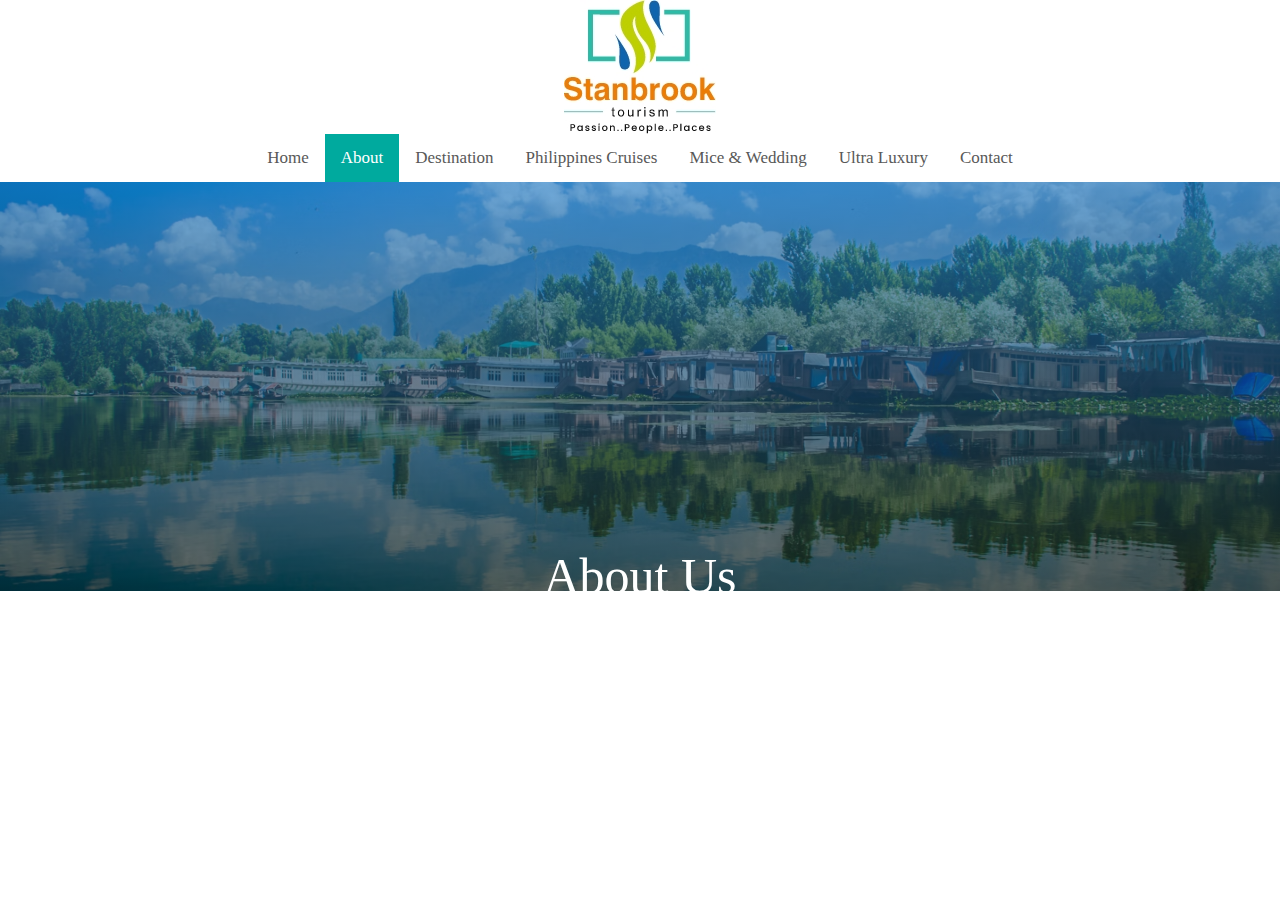
<file: about.html>
<!DOCTYPE html>
<html lang="en">
<head>
    <meta charset="UTF-8">
    <meta name="viewport" content="width=device-width, initial-scale=1.0">
    <title>About us</title>
    <link rel="stylesheet" href="./aboutstyle.css">
</head>
<body>
    <div id="container">
        <div id="div1">
          <img
            id="l1"
            src="./images/Group 921/Group 921.jpg"
            alt=" strand_book_logo"
          />
        </div>
        <div class="topnav">
          <a class="" href="index.html">Home</a>
          <a class="active" href="./about.html">About</a>
          <a href="./destination.html">Destination</a>
          <a href="./philipcruise.html">Philippines Cruises</a>
          <a href="./mice.html">Mice & Wedding</a>
          <a href="./ultra.html">Ultra Luxury</a>
          <a href="./contactus.html">Contact</a>
        </div>
        <div id="div2">
            <img id="background" src="./images/Rectangle 7.png" alt="about us">
            <p class="ov2">About Us</p>
        </div>
        <div class="div3">


        </div>
</body>
</html>
</file>
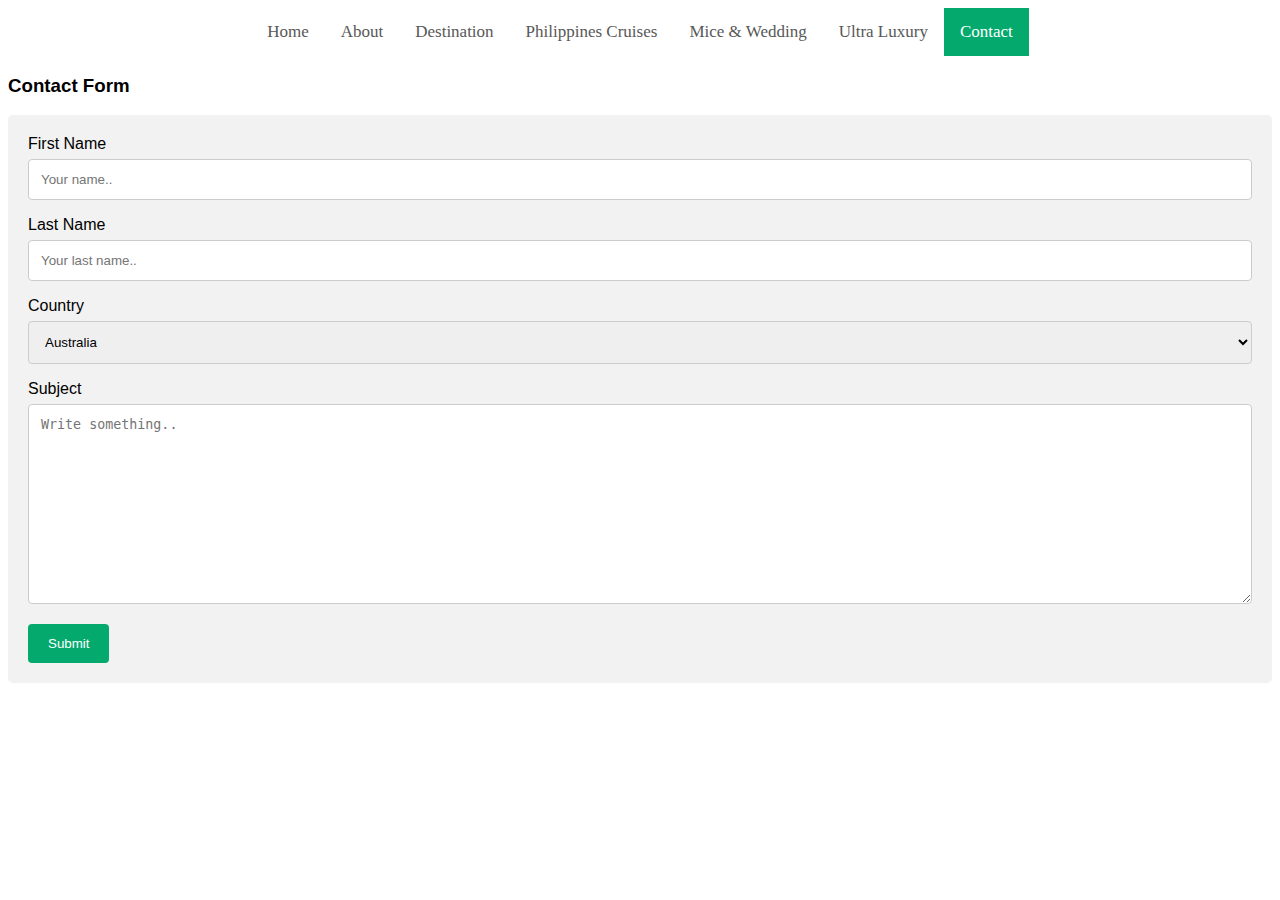
<file: contactus.html>
<!DOCTYPE html>
<html>
<head>
<meta name="viewport" content="width=device-width, initial-scale=1">
<style>

    /* Add a black background color to the top navigation */
.topnav {
  display: flex;
  background-color: white;
  overflow: auto;
  width: 100%;
  overflow: hidden;
  justify-content: center;
}

/* Style the links inside the navigation bar */
.topnav a {
  float: left;
  color: #585858;
  text-align: center;
  padding: 14px 16px;
  text-decoration: none;
  font-size: 17px;
  font-family: Vollkorn;
}

/* Change the color of links on hover */
.topnav a:hover {
  background-color: #ddd;
  color: black;
}

/* Add a color to the active/current link */
.topnav a.active {
  background-color: #04aa6d;
  color: white;
}
body {font-family: Arial, Helvetica, sans-serif;}
* {box-sizing: border-box;}

input[type=text], select, textarea {
  width: 100%;
  padding: 12px;
  border: 1px solid #ccc;
  border-radius: 4px;
  box-sizing: border-box;
  margin-top: 6px;
  margin-bottom: 16px;
  resize: vertical;
}

input[type=submit] {
  background-color: #04AA6D;
  color: white;
  padding: 12px 20px;
  border: none;
  border-radius: 4px;
  cursor: pointer;
}

input[type=submit]:hover {
  background-color: #45a049;
}

.container {
  border-radius: 5px;
  background-color: #f2f2f2;
  padding: 20px;
}
</style>
</head>
<body>
    <div class="topnav">
        <a  href="./index.html">Home</a>
        <a  href="./about.html">About</a>
        <a href="./destination.html">Destination</a>
        <a href="./philipcruise.html">Philippines Cruises</a>
        <a href="./mice.html">Mice & Wedding</a>
        <a href="./ultra.html">Ultra Luxury</a>
        <a  class="active" href="./contactus.html">Contact</a>
      </div>

<h3>Contact Form</h3>

<div class="container">
  <form action="/action_page.php">
    <label for="fname">First Name</label>
    <input type="text" id="fname" name="firstname" placeholder="Your name..">

    <label for="lname">Last Name</label>
    <input type="text" id="lname" name="lastname" placeholder="Your last name..">

    <label for="country">Country</label>
    <select id="country" name="country">
      <option value="australia">Australia</option>
      <option value="canada">Canada</option>
      <option value="usa">USA</option>
    </select>

    <label for="subject">Subject</label>
    <textarea id="subject" name="subject" placeholder="Write something.." style="height:200px"></textarea>

    <input type="submit" value="Submit">
  </form>
</div>

</body>
</html>
</file>
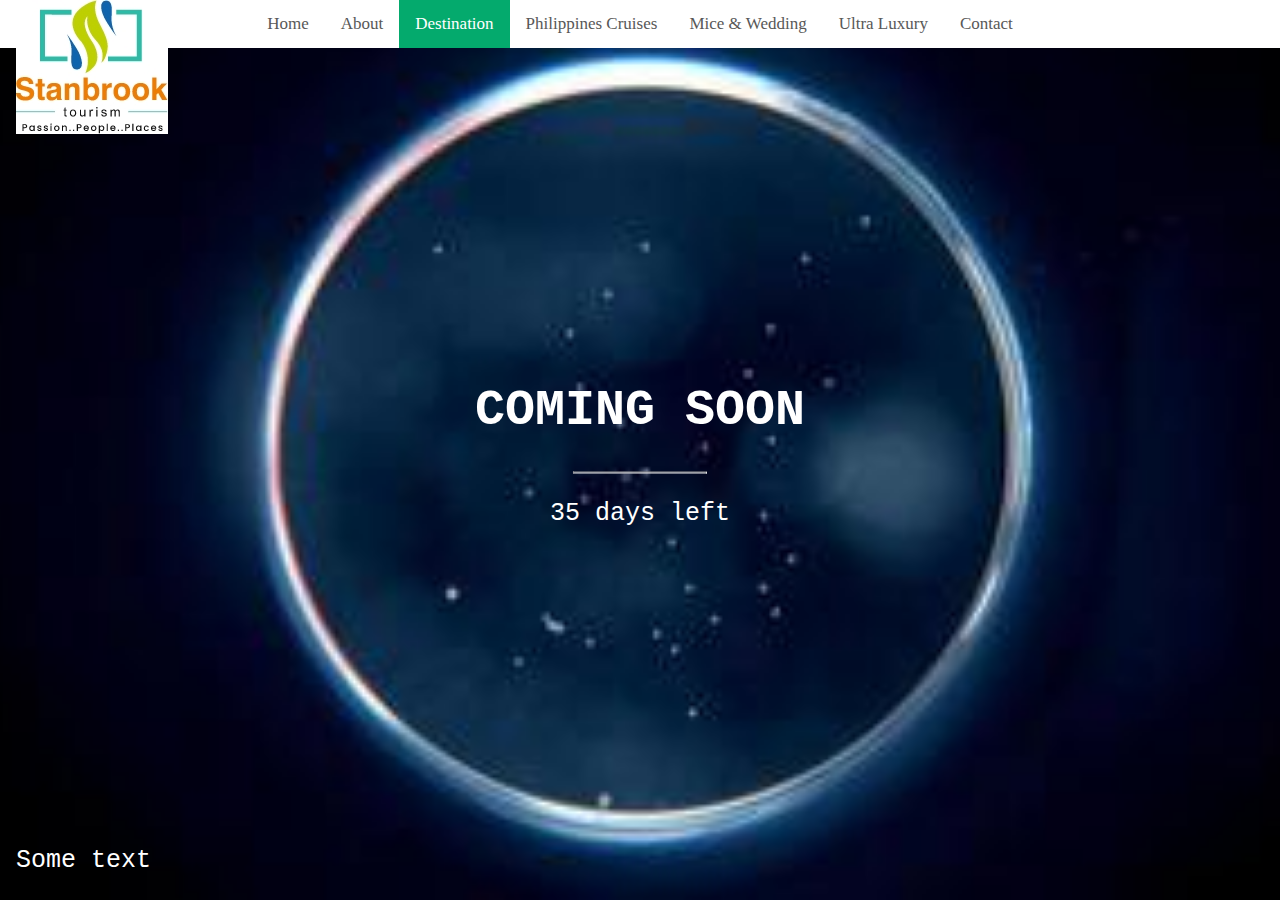
<file: destination.html>
<!DOCTYPE html>
<html>
<style>
body, html {
  height: 100%;
  margin: 0;
}

.bgimg {
  background-image: url('images/abstract-blurry-sphere-on-black-background-photo.jpg');
  height: 100%;
  background-position: center;
  background-size: cover;
  position: relative;
  color: white;
  font-family: "Courier New", Courier, monospace;
  font-size: 25px;
}

.topleft {
  position: absolute;
  top: 0;
  left: 16px;
}

.bottomleft {
  position: absolute;
  bottom: 0;
  left: 16px;
}

.middle {
  position: absolute;
  top: 50%;
  left: 50%;
  transform: translate(-50%, -50%);
  text-align: center;
}

hr {
  margin: auto;
  width: 40%;
}
/* top nav */
/* Add a black background color to the top navigation */
.topnav {
  display: flex;
  background-color: white;
  overflow: auto;
  width: 100%;
  overflow: hidden;
  justify-content: center;
}

/* Style the links inside the navigation bar */
.topnav a {
  float: left;
  color: #585858;
  text-align: center;
  padding: 14px 16px;
  text-decoration: none;
  font-size: 17px;
  font-family: Vollkorn;
}

/* Change the color of links on hover */
.topnav a:hover {
  background-color: #ddd;
  color: black;
}

/* Add a color to the active/current link */
.topnav a.active {
  background-color: #04aa6d;
  color: white;
}
</style>
<body>

<div class="bgimg">
  <div class="topleft">
    <img src="./images/Group 921/Group 921.jpg" alt="logo">
  </div>
  <div class="topnav">
    <a  href="./index.html">Home</a>
    <a  href="./about.html">About</a>
    <a class="active"   href="./destination.html">Destination</a>
    <a  href="./philipcruise.html">Philippines Cruises</a>
    <a  href="./mice.html">Mice & Wedding</a>
    <a  href="./ultra.html">Ultra Luxury</a>
    <a href="./contactus.html">Contact</a>
  </div>
  <div class="middle">
    <h1>COMING SOON</h1>
    <hr>
    <p>35 days left</p>
  </div>
  <div class="bottomleft">
    <p>Some text</p>
  </div>
</div>

</body>
</html>
</file>
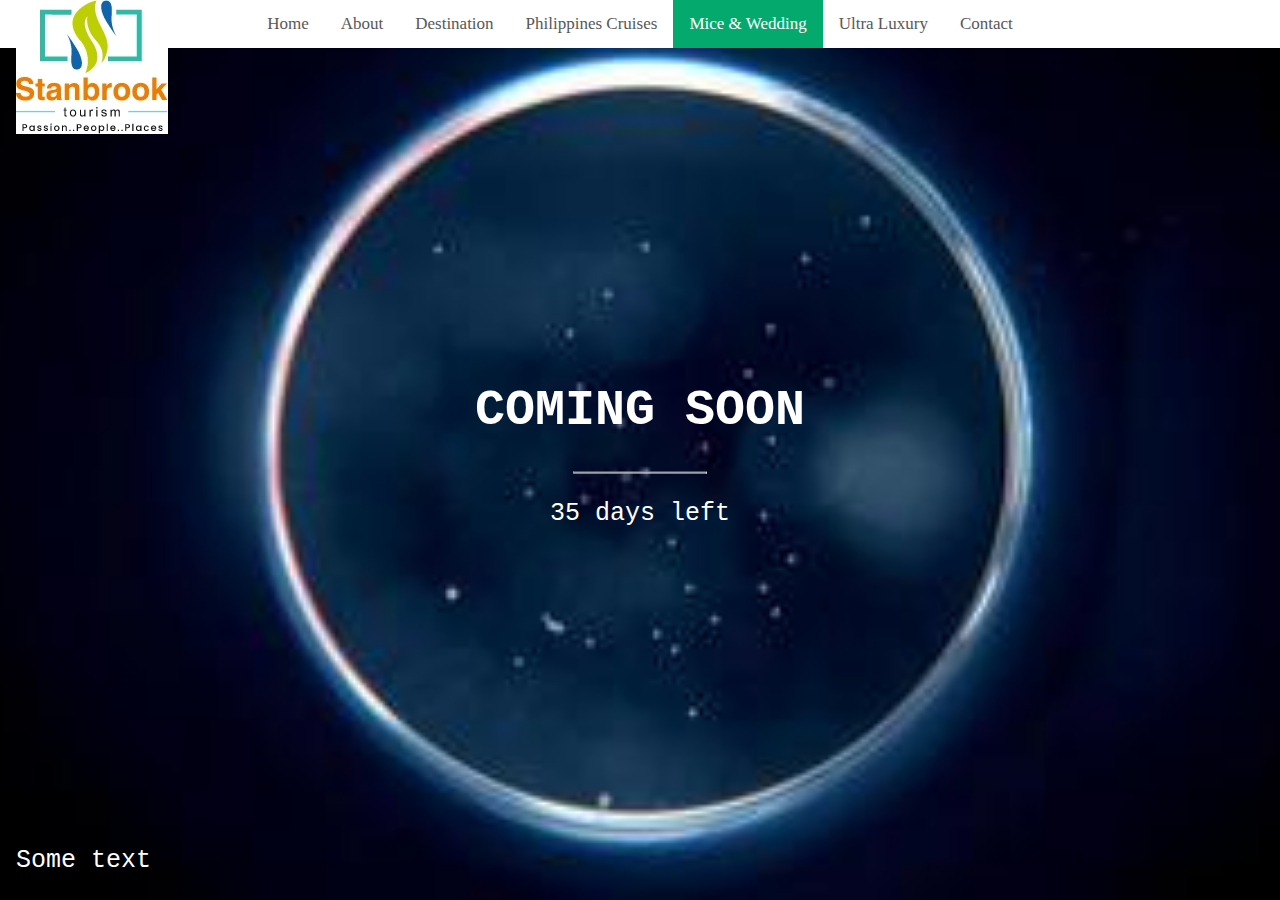
<file: mice.html>
<!DOCTYPE html>
<html>
<style>
body, html {
  height: 100%;
  margin: 0;
}

.bgimg {
  background-image: url('images/abstract-blurry-sphere-on-black-background-photo.jpg');
  height: 100%;
  background-position: center;
  background-size: cover;
  position: relative;
  color: white;
  font-family: "Courier New", Courier, monospace;
  font-size: 25px;
}

.topleft {
  position: absolute;
  top: 0;
  left: 16px;
}

.bottomleft {
  position: absolute;
  bottom: 0;
  left: 16px;
}

.middle {
  position: absolute;
  top: 50%;
  left: 50%;
  transform: translate(-50%, -50%);
  text-align: center;
}

hr {
  margin: auto;
  width: 40%;
}
/* top nav */
/* Add a black background color to the top navigation */
.topnav {
  display: flex;
  background-color: white;
  overflow: auto;
  width: 100%;
  overflow: hidden;
  justify-content: center;
}

/* Style the links inside the navigation bar */
.topnav a {
  float: left;
  color: #585858;
  text-align: center;
  padding: 14px 16px;
  text-decoration: none;
  font-size: 17px;
  font-family: Vollkorn;
}

/* Change the color of links on hover */
.topnav a:hover {
  background-color: #ddd;
  color: black;
}

/* Add a color to the active/current link */
.topnav a.active {
  background-color: #04aa6d;
  color: white;
}
</style>
<body>

<div class="bgimg">
  <div class="topleft">
    <img src="./images/Group 921/Group 921.jpg" alt="logo">
  </div>
  <div class="topnav">
    <a  href="./index.html">Home</a>
    <a  href="./about.html">About</a>
    <a    href="./destination.html">Destination</a>
    <a   href="./philipcruise.html">Philippines Cruises</a>
    <a class="active" href="./mice.html">Mice & Wedding</a>
    <a  href="./ultra.html">Ultra Luxury</a>
    <a href="./contactus.html">Contact</a>
  </div>
  <div class="middle">
    <h1>COMING SOON</h1>
    <hr>
    <p>35 days left</p>
  </div>
  <div class="bottomleft">
    <p>Some text</p>
  </div>
</div>

</body>
</html>
</file>
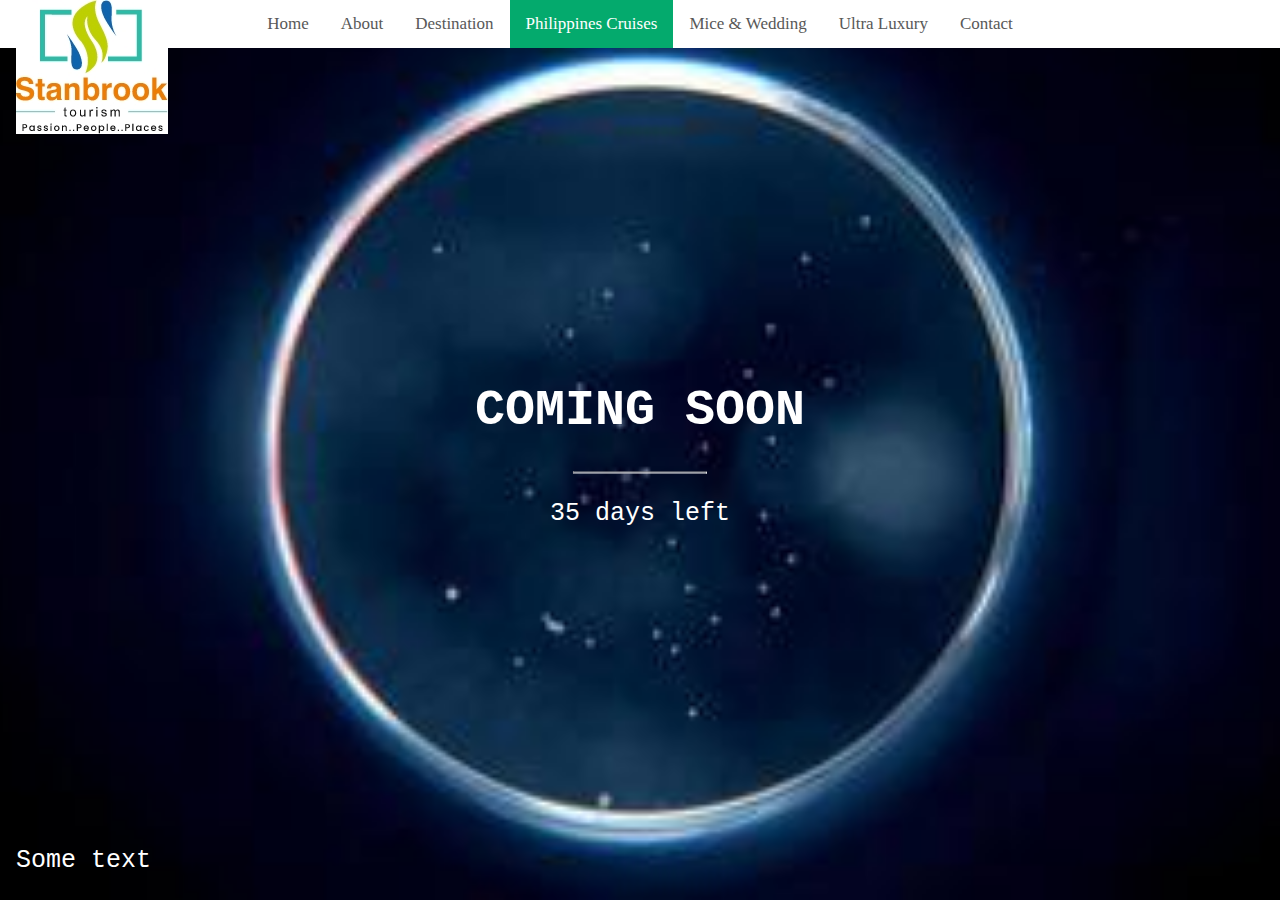
<file: philipcruise.html>
<!DOCTYPE html>
<html>
<style>
body, html {
  height: 100%;
  margin: 0;
}

.bgimg {
  background-image: url('images/abstract-blurry-sphere-on-black-background-photo.jpg');
  height: 100%;
  background-position: center;
  background-size: cover;
  position: relative;
  color: white;
  font-family: "Courier New", Courier, monospace;
  font-size: 25px;
}

.topleft {
  position: absolute;
  top: 0;
  left: 16px;
}

.bottomleft {
  position: absolute;
  bottom: 0;
  left: 16px;
}

.middle {
  position: absolute;
  top: 50%;
  left: 50%;
  transform: translate(-50%, -50%);
  text-align: center;
}

hr {
  margin: auto;
  width: 40%;
}
/* top nav */
/* Add a black background color to the top navigation */
.topnav {
  display: flex;
  background-color: white;
  overflow: auto;
  width: 100%;
  overflow: hidden;
  justify-content: center;
}

/* Style the links inside the navigation bar */
.topnav a {
  float: left;
  color: #585858;
  text-align: center;
  padding: 14px 16px;
  text-decoration: none;
  font-size: 17px;
  font-family: Vollkorn;
}

/* Change the color of links on hover */
.topnav a:hover {
  background-color: #ddd;
  color: black;
}

/* Add a color to the active/current link */
.topnav a.active {
  background-color: #04aa6d;
  color: white;
}
</style>
<body>

<div class="bgimg">
  <div class="topleft">
    <img src="./images/Group 921/Group 921.jpg" alt="logo">
  </div>
  <div class="topnav">
    <a  href="./index.html">Home</a>
    <a  href="./about.html">About</a>
    <a    href="./destination.html">Destination</a>
    <a class="active"  href="./philipcruise.html">Philippines Cruises</a>
    <a  href="./mice.html">Mice & Wedding</a>
    <a  href="./ultra.html">Ultra Luxury</a>
    <a href="./contactus.html">Contact</a>
  </div>
  <div class="middle">
    <h1>COMING SOON</h1>
    <hr>
    <p>35 days left</p>
  </div>
  <div class="bottomleft">
    <p>Some text</p>
  </div>
</div>

</body>
</html>
</file>
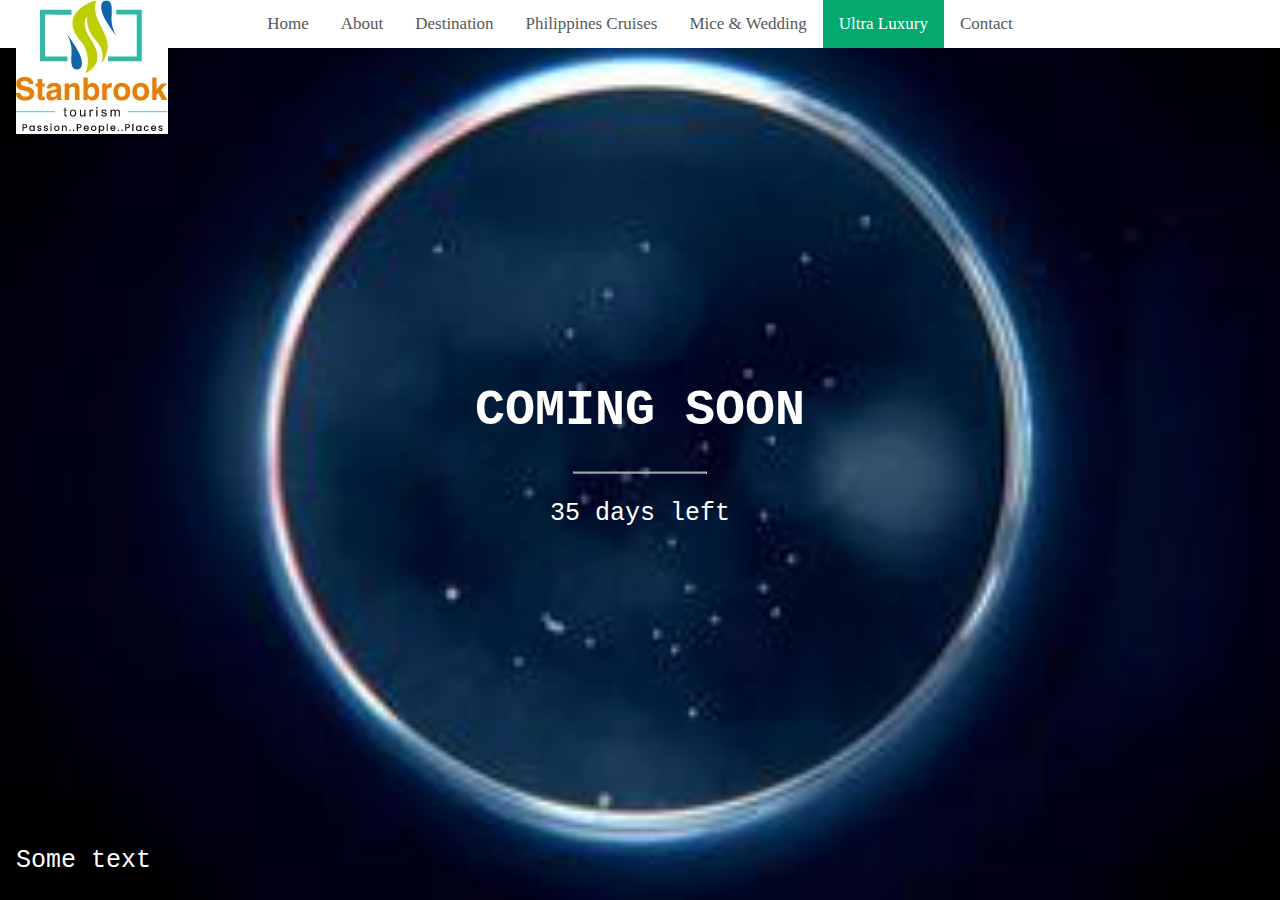
<file: ultra.html>
<!DOCTYPE html>
<html>
<style>
body, html {
  height: 100%;
  margin: 0;
}

.bgimg {
  background-image: url('images/abstract-blurry-sphere-on-black-background-photo.jpg');
  height: 100%;
  background-position: center;
  background-size: cover;
  position: relative;
  color: white;
  font-family: "Courier New", Courier, monospace;
  font-size: 25px;
}

.topleft {
  position: absolute;
  top: 0;
  left: 16px;
}

.bottomleft {
  position: absolute;
  bottom: 0;
  left: 16px;
}

.middle {
  position: absolute;
  top: 50%;
  left: 50%;
  transform: translate(-50%, -50%);
  text-align: center;
}

hr {
  margin: auto;
  width: 40%;
}
/* top nav */
/* Add a black background color to the top navigation */
.topnav {
  display: flex;
  background-color: white;
  overflow: auto;
  width: 100%;
  overflow: hidden;
  justify-content: center;
}

/* Style the links inside the navigation bar */
.topnav a {
  float: left;
  color: #585858;
  text-align: center;
  padding: 14px 16px;
  text-decoration: none;
  font-size: 17px;
  font-family: Vollkorn;
}

/* Change the color of links on hover */
.topnav a:hover {
  background-color: #ddd;
  color: black;
}

/* Add a color to the active/current link */
.topnav a.active {
  background-color: #04aa6d;
  color: white;
}
</style>
<body>

<div class="bgimg">
  <div class="topleft">
    <img src="./images/Group 921/Group 921.jpg" alt="logo">
  </div>
  <div class="topnav">
    <a  href="./index.html">Home</a>
    <a  href="./about.html">About</a>
    <a    href="./destination.html">Destination</a>
    <a  href="./philipcruise.html">Philippines Cruises</a>
    <a  href="./mice.html">Mice & Wedding</a>
    <a class="active" href="#Ultra Luxury">Ultra Luxury</a>
    <a href="./contactus.html">Contact</a>
  </div>
  <div class="middle">
    <h1>COMING SOON</h1>
    <hr>
    <p>35 days left</p>
  </div>
  <div class="bottomleft">
    <p>Some text</p>
  </div>
</div>

</body>
</html>
</file>
<file: aboutstyle.css>
body {
    font-family: Verdana, sans-serif;
    margin: 0;
  }
  
  * {
    box-sizing: border-box;
  }
  #container {
    display: block;
  }
  
  #div1 {
    display: flex;
    justify-content: center;
    width: 100%;
    overflow: hidden;
  }
  /* Add a black background color to the top navigation */
.topnav {
    display: flex;
    background-color: white;
    overflow: auto;
    width: 100%;
    overflow: hidden;
    justify-content: center;
  }
  
  /* Style the links inside the navigation bar */
  .topnav a {
    float: left;
    color: #585858;
    text-align: center;
    padding: 14px 16px;
    text-decoration: none;
    font-size: 17px;
    font-family: Vollkorn;
  }
  
  /* Change the color of links on hover */
  .topnav a:hover {
    background-color: #ddd;
    color: black;
  }
  
  /* Add a color to the active/current link */
  .topnav a.active {
    background-color: #00AA9E;
    color: white;
  }
  #div2 {
    position: relative;
    display: inline-block;
  }
  #div2::before {
    content: " ";
    position: absolute;
    top: 0;
    left: 0;
    width: 100%;
    height: 100%;
    overflow: hidden;
  
    background-image: linear-gradient(#1374c4, #000f0e);
    opacity: 0.6;
    z-index: 1;
  
    pointer-events: none;
  }
  #background {
    display: block;
    width: 100%;
    height: auto;
    z-index: 1;
  }
  .ov2 {
    position: absolute;
    top: 50%;
    left: 50%;
    bottom: 12vh;
    transform: translate(-50%, -50%);
    color: #ffffff;
    text-align: center;
    background-color: transparent;
    padding: 10px;
    border-radius: 5px;
    z-index: 2;
    font-size: 50px;
    top: 35vh;
    left: 50%;
    bottom: 12vh;
  
    font-family: "Times New Roman", Times, serif;
  
    opacity: 1;
  }
</file>
